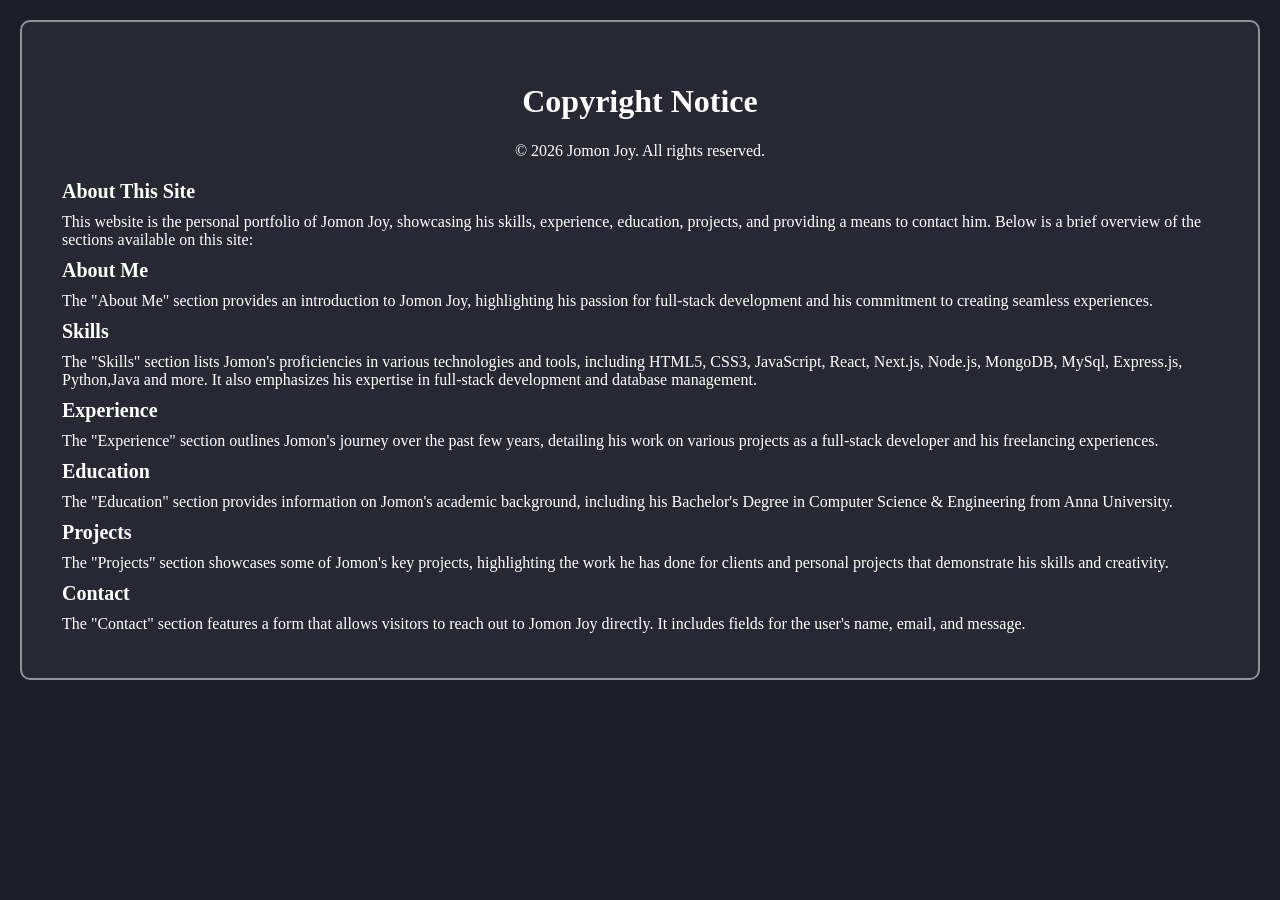
<file: copyright.html>
<!DOCTYPE html>
<html lang="en">
<head>
    <meta charset="UTF-8">
    <meta name="viewport" content="width=device-width, initial-scale=1.0">
    <title>Copyright | Portfolio Jomon</title>
    <link rel="stylesheet" href="assets/css/copyright.css">
    <link id='favicon' rel="shortcut icon" href="/assets/images/favicon.png" type="image/x-png">
</head>
<body oncontextmenu="return false">
    <div class="copyright">
        <div class="container">
            <h1>Copyright Notice</h1>
            <p>&copy; <span id="year"></span> Jomon Joy. All rights reserved.</p>
            <section class="about-site">
                <h2>About This Site</h2>
                <p>This website is the personal portfolio of Jomon Joy, showcasing his skills, experience, education, projects, and providing a means to contact him. Below is a brief overview of the sections available on this site:</p>
                
                <h3>About Me</h3>
                <p>The "About Me" section provides an introduction to Jomon Joy, highlighting his passion for full-stack development and his commitment to creating seamless experiences.</p>
                
                <h3>Skills</h3>
                <p>The "Skills" section lists Jomon's proficiencies in various technologies and tools, including HTML5, CSS3, JavaScript, React, Next.js, Node.js, MongoDB, MySql, Express.js, Python,Java and more. It also emphasizes his expertise in full-stack development and database management.</p>
                
                <h3>Experience</h3>
                <p>The "Experience" section outlines Jomon's journey over the past few years, detailing his work on various projects as a full-stack developer and his freelancing experiences.</p>
                
                <h3>Education</h3>
                <p>The "Education" section provides information on Jomon's academic background, including his Bachelor's Degree in Computer Science & Engineering from Anna University.</p>
                
                <h3>Projects</h3>
                <p>The "Projects" section showcases some of Jomon's key projects, highlighting the work he has done for clients and personal projects that demonstrate his skills and creativity.</p>
                
                <h3>Contact</h3>
                <p>The "Contact" section features a form that allows visitors to reach out to Jomon Joy directly. It includes fields for the user's name, email, and message.</p>
            </section>
        </div>
    </div>

    <script>
        document.getElementById("year").textContent = new Date().getFullYear();
    </script>
</body>
</html>
</file>
<file: assets/css/copyright.css>
body {
    margin: 0;
    padding: 0;
    background-color: #1c1d26;
    color: #ffffff;
}
*::selection{
  background: #e44c65;
  color: #ffffff;
}
.container {
    max-width: 2000px;
    align-items: center;
    justify-content: center;
    text-align: center;
    margin: 20px;
    padding: 40px;
    background-color: #272833;
    border-radius: 10px;
    border: 2px solid #929292;
}
.copyright {
    text-align: center;
    color: #ffffff;
}
.about-site {
    text-align: left;
    margin-top: 20px;
}
.about-site h2, .about-site h3 {
    margin: 10px 0;
    font-size: 20px;
    font-weight: 700;
}
.about-site p {
    margin: 5px 0;
    font-size: 16px;
}
</file>
<file: experience/copyright.css>
body {
    margin: 0;
    padding: 0;
    background-color: #1c1d26;
    color: #ffffff;
}
*::selection{
  background: #e44c65;
  color: #ffffff;
}
.container {
    max-width: 2000px;
    align-items: center;
    justify-content: center;
    text-align: center;
    margin: 20px;
    padding: 40px;
    background-color: #272833;
    border-radius: 10px;
    border: 2px solid #929292;
}
.copyright {
    text-align: center;
    color: #ffffff;
}
.about-site {
    text-align: left;
    margin-top: 20px;
}
.about-site h2, .about-site h3 {
    margin: 10px 0;
    font-size: 20px;
    font-weight: 700;
}
.about-site p {
    margin: 5px 0;
    font-size: 16px;
}
</file>
<file: projects/copyright.css>
body {
    margin: 0;
    padding: 0;
    background-color: #1c1d26;
    color: #ffffff;
}
*::selection{
  background: #e44c65;
  color: #ffffff;
}
.container {
    max-width: 2000px;
    align-items: center;
    justify-content: center;
    text-align: center;
    margin: 20px;
    padding: 40px;
    background-color: #272833;
    border-radius: 10px;
    border: 2px solid #929292;
}
.copyright {
    text-align: center;
    color: #ffffff;
}
.about-site {
    text-align: left;
    margin-top: 20px;
}
.about-site h2, .about-site h3 {
    margin: 10px 0;
    font-size: 20px;
    font-weight: 700;
}
.about-site p {
    margin: 5px 0;
    font-size: 16px;
}
</file>
